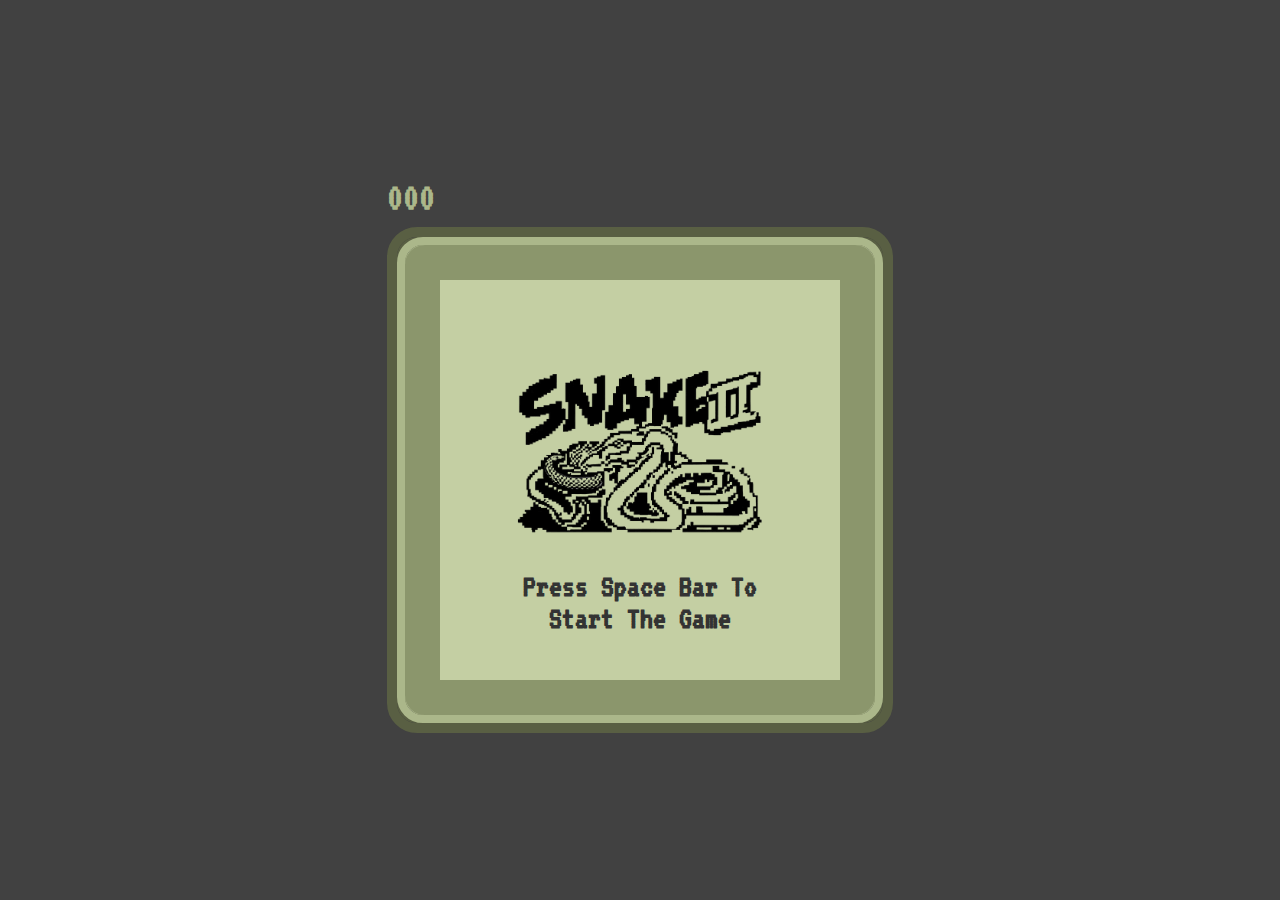
<file: OnlineTutorials/SnakeGame/index.html>
<!DOCTYPE html>
<html lang="en">
<head>
    <meta charset="UTF-8">
    <meta http-equiv="X-UA-Compatible" content="IE=edge">
    <meta name="viewport" content="width=device-width, initial-scale=1.0">
    <link rel="preconnect" href="https://fonts.googleapis.com">
    <link rel="preconnect" href="https://fonts.gstatic.com" crossorigin>
    <link href="https://fonts.googleapis.com/css2?family=VT323&display=swap" rel="stylesheet">
    <title>Snake Game</title>
    <link rel="stylesheet" href="style.css">
    <script src="script.js" defer></script>
</head>
<body>
    <div>
        <div class="scores">
            <h1 id="score">000</h1>
            <h1 id="highScore">000</h1>
        </div>
        <div class="game-border-1">
            <div class="game-border-2">
                <div class="game-border-3">
                    <div id="game-board"></div>
                </div>
            </div>
        </div>
    </div>
    <h1 id="instruction-text">Press space bar to start the game</h1>
    <img id="logo" src="snake-game-ai-gen.png" alt="snake-logo"/>
</body>
</html>
</file>
<file: OnlineTutorials/SnakeGame/style.css>
body{
    display: flex;
    align-items: center;
    justify-content: center;
    height: 100vh;
    margin: 0;
    font-family: 'VT323', monospace;
}

body,
.snake {
    background-color: #414141;
}

#game-board{
    border-radius: 100px;
    display: grid;
    grid-template-columns: repeat(20,20px);
    grid-template-rows: repeat(20,20px);
    margin: 5px; 
}

.game-border-1{
    border: #595f43 solid 10px;
    border-radius: 30px;
    box-shadow: inset 0 0 0 10px #595f43;
}

.game-border-2{
    border: #abb78a solid 8px;
    border-radius: 26px;
    box-shadow: inset 0 0 0 10px #abb78a;
}

.game-border-3{
    border: #8b966c solid 30px;
    border-radius: 20px;
    box-shadow: inset 0 0 0 5px #8b966c;
}

#instruction-text{
    position: absolute;
    top: 60%;
    color: #333;
    width: 300px;
    text-align: center;
    text-transform: capitalize;
    padding: 30px;
    margin: 0;
}

.scores{
    display: flex;
    justify-content: space-between;
}

#score{
    color: #abb78a;
}

#score,
#highScore{
    font-size: 40px;
    font-weight: bolder;
    margin: 10px 0;
}

#highScore{
    color: #d8ddca;
    display: none;
}

.game-border-3, 
#logo{
    background-color: #c4cfa3;
}

.snake{
    border: #5a5a5a 1px dotted;
}

.food{
    background-color: #dedede;
    border: #999 5px solid;
}

#logo{
    position: absolute;
}
</file>
